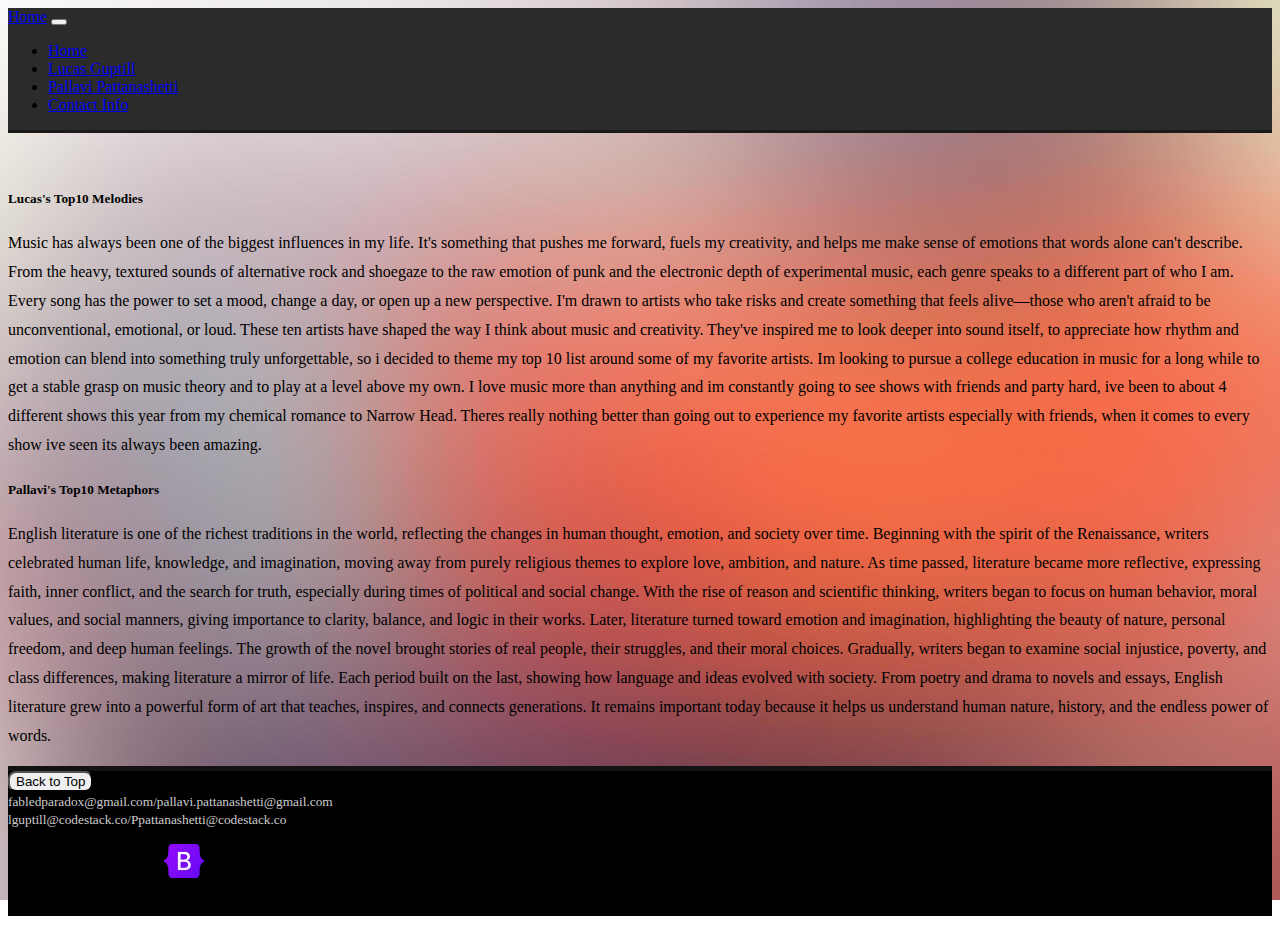
<file: index.html>
<!--Lucas Guptill/Pallavi Pattanashetti
10/29/2025
Top10
Creating simple about me project within figma and then putting it into html
-->

<!doctype html>
<html lang="en">

<head>
    <meta charset="utf-8">
    <meta name="viewport" content="width=device-width, initial-scale=1">
    <title>Top10Everything!</title>
    <link href="https://cdn.jsdelivr.net/npm/bootstrap@5.3.8/dist/css/bootstrap.min.css" rel="stylesheet"
        integrity="sha384-sRIl4kxILFvY47J16cr9ZwB07vP4J8+LH7qKQnuqkuIAvNWLzeN8tE5YBujZqJLB" crossorigin="anonymous">
    <link rel="stylesheet" href="./styles/styles.css">
</head>

<body>


    <nav class="navbar navbar-expand-lg navbar-dark custom-navbar"> <!--THIS IS ALL JUST OUR HEADER -->
        <div class="container">
            <a class="navbar-brand" href="index.html">Home</a>
            <button class="navbar-toggler" type="button" data-bs-toggle="collapse" data-bs-target="#navbarNav">
                <span class="navbar-toggler-icon"></span>
            </button>

            <div class="collapse navbar-collapse" id="navbarNav">
                <ul class="navbar-nav ms-auto">
                    <li class="nav-item">
                        <a class="nav-link" href="./index.html">Home</a> <!--THESE WILL LINK BETWEEN OUR PAGES-->
                    </li>
                    <li class="nav-item">
                        <a class="nav-link" href="./pages/Lucas Guptill.html">Lucas Guptill</a> <!--Lucas page-->
                    </li>
                    <li class="nav-item">
                        <a class="nav-link" href="./pages/Pallavi Pattanashetti.html">Pallavi
                            Pattanashetti</a><!--Pallavi Page-->
                    </li>
                    <li class="nav-item">
                        <a class="nav-link" href="./pages/Contact Info.html">Contact Info</a><!--Contact Page-->
                    </li>
                </ul>
            </div>
        </div>
    </nav>
    <br>
    <br>

   <main class="container my-5">
  <div class="row gx-5"> <!-- gx-5 adds horizontal spacing between columns -->
    <div class="col-md-6">
      <div class="card shadow p-4"> <!-- p-4 adds padding inside the card -->
        <div class="card-body">
          <h5 class="card-title fs-3 mb-3">Lucas's Top10 Melodies</h5> <!-- fs-3 increases title font size -->
          <p class="card-text fs-5" style="line-height: 1.8;">
           Music has always been one of the biggest influences in my life. It's something that pushes me forward,
        fuels my creativity, and helps me make sense of emotions that words alone can't describe. From the heavy,
        textured sounds of alternative rock and shoegaze to the raw emotion of punk and the electronic depth of
        experimental music, each genre speaks to a different part of who I am. Every song has the power to set a mood,
        change a day, or open up a new perspective. I'm drawn to artists who take risks and create something that feels alive—those who aren't afraid to be
        unconventional, emotional, or loud. These ten artists have shaped the way I think about music and creativity.
        They've inspired me to look deeper into sound itself, to appreciate how rhythm and emotion can blend into
        something truly unforgettable, so i decided to theme my top 10 list around some of my favorite artists. Im looking to pursue a college education
        in music for a long while to get a stable grasp on music theory and to play at a level above my own. I love music more than anything and im constantly
        going to see shows with friends and party hard, ive been to about 4 different shows this year from my chemical romance to Narrow Head.
        Theres really nothing better than going out to experience my favorite artists especially with friends, when it comes to every show
        ive seen its always been amazing.
        
          </p>
        </div>
      </div>
    </div>

    <div class="col-md-6">
      <div class="card shadow p-4">
        <div class="card-body">
          <h5 class="card-title fs-3 mb-3">Pallavi's Top10 Metaphors</h5>
          <p class="card-text fs-5" style="line-height: 1.8;">
            English literature is one of the richest traditions in the world, reflecting
            the changes in human thought, emotion, and society over time. Beginning with the spirit of the
            Renaissance, writers celebrated human life, knowledge, and imagination, moving away from purely
            religious themes to explore love, ambition, and nature. As time passed, literature became more
            reflective, expressing faith, inner conflict, and the search for truth, especially during times
            of political and social change. With the rise of reason and scientific thinking, writers began
            to focus on human behavior, moral values, and social manners, giving importance to clarity,
            balance, and logic in their works. Later, literature turned toward emotion and imagination,
            highlighting the beauty of nature, personal freedom, and deep human feelings. The growth of the
            novel brought stories of real people, their struggles, and their moral choices. Gradually,
            writers began to examine social injustice, poverty, and class differences, making literature a
            mirror of life. Each period built on the last, showing how language and ideas evolved with
            society. From poetry and drama to novels and essays, English literature grew into a powerful
            form of art that teaches, inspires, and connects generations. It remains important today because
            it helps us understand human nature, history, and the endless power of words.
          </p>
        </div>
      </div>
    </div>
  </div>
</main>







        <!--WE WILL CODE OUT OUR TEXT BOXES IN HERE AND DECORATE THEM WITH CSS!-->



        <!--the footer will always go to the bottom as long as its pushed down by the text boxes we'll add-->
        <footer class="footer mt-5 py-4 text-white"> <!--THIS IS ALL JUST OUR FOOTER!-->
            <div class="container">
                <div class="row align-items-center text-center text-md-start">
                    <!-- Left section -->
                    <div class="col-md-4 mb-3 mb-md-0">
                        <button onclick="scrollToTop()" class="btn btn-light fw-bold mb-2">Back to Top</button>
                        <div>
                            <small>fabledparadox@gmail.com/pallavi.pattanashetti@gmail.com</small><br>
                            <small>lguptill@codestack.co/Ppattanashetti@codestack.co</small>
                            <!--OUR EMAILS AT THE BOTTOM AT ALL TIMES-->
                        </div>
                    </div>

                    <!-- Middle section -->
                    <div class="col-md-4 mb-3 mb-md-0 d-flex flex-column align-items-center justify-content-center">
                        <p class="mb-0 d-flex align-items-center">
                            Coded using Bootstrap!
                            <img src="/images/bootstrap logo.png" alt="Bootstrap Logo" class="ms-2 footer-logo">
                        </p>
                    </div>

                    <!-- Right section -->
                    <div class="col-md-4 text-md-end">
                        <p class="mb-0">© 2025 Lucas Guptill/Pallavi Pattanashetti</p>
                    </div>
                </div>
            </div>
        </footer>
        <script src="./JAVA/scripts.js"></script>

        <!--dont touch anything below-->
        <script src="https://cdn.jsdelivr.net/npm/bootstrap@5.3.8/dist/js/bootstrap.bundle.min.js"
            integrity="sha384-FKyoEForCGlyvwx9Hj09JcYn3nv7wiPVlz7YYwJrWVcXK/BmnVDxM+D2scQbITxI"
            crossorigin="anonymous"></script>
</body>

</html>
</file>
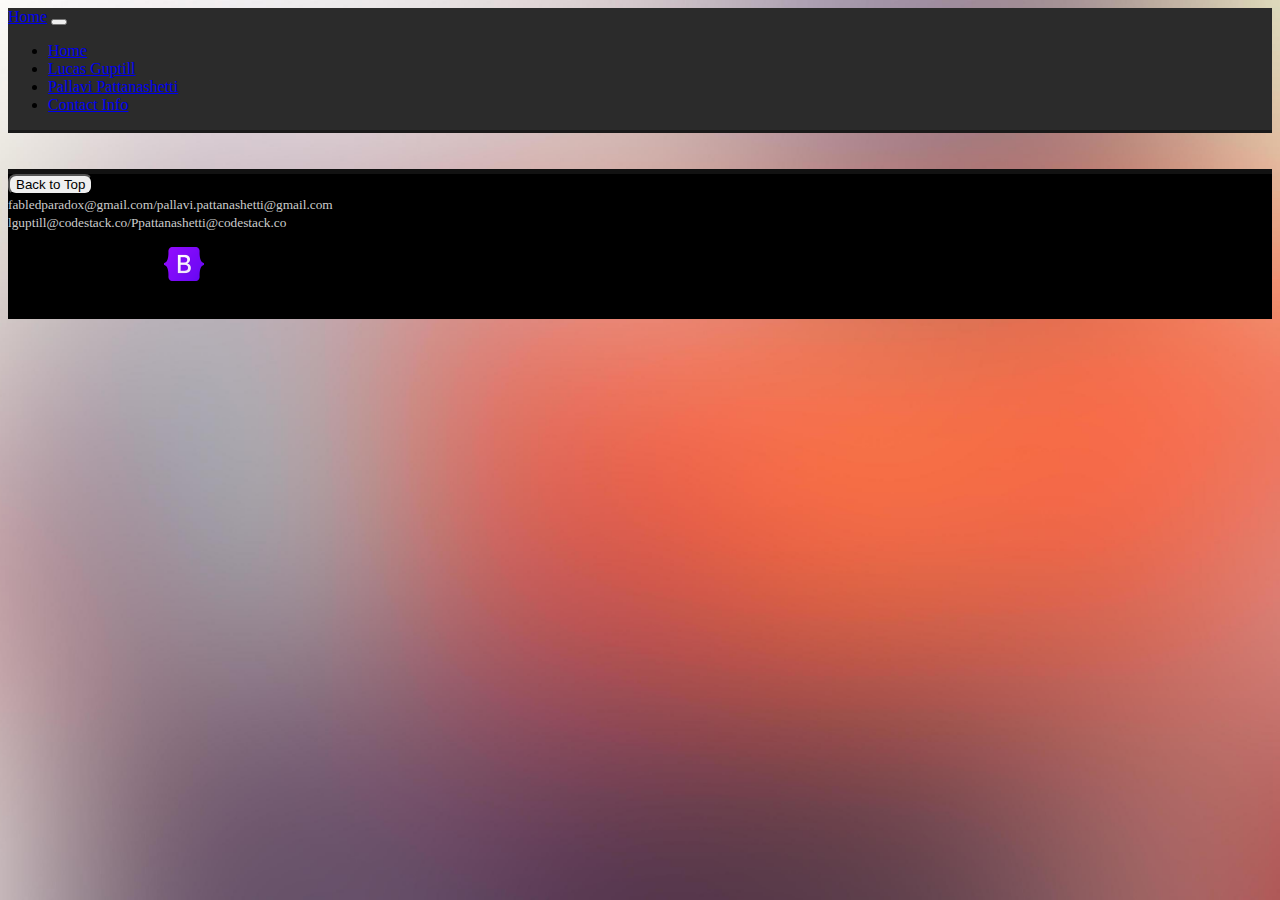
<file: Contact Info.html>
<!--Lucas Guptill/Pallavi Pattanashetti
10/29/2025
Top10
Creating simple about me project within figma and then putting it into html
-->

<!doctype html>
<html lang="en">
  <head>
    <meta charset="utf-8">
    <meta name="viewport" content="width=device-width, initial-scale=1">
    <title>Top10Everything!</title>
    <link href="https://cdn.jsdelivr.net/npm/bootstrap@5.3.8/dist/css/bootstrap.min.css" rel="stylesheet" integrity="sha384-sRIl4kxILFvY47J16cr9ZwB07vP4J8+LH7qKQnuqkuIAvNWLzeN8tE5YBujZqJLB" crossorigin="anonymous">
  <link rel="stylesheet" href="./styles/styles.css">
  </head>
  <body>
    

<nav class="navbar navbar-expand-lg navbar-dark custom-navbar"> <!--THIS IS ALL JUST OUR HEADER -->
  <div class="container">
    <a class="navbar-brand" href="index.html">Home</a>
    <button class="navbar-toggler" type="button" data-bs-toggle="collapse" data-bs-target="#navbarNav">
      <span class="navbar-toggler-icon"></span>
    </button>

    <div class="collapse navbar-collapse" id="navbarNav">
      <ul class="navbar-nav ms-auto">
        <li class="nav-item">
          <a class="nav-link" href="index.html">Home</a> <!--THESE WILL LINK BETWEEN OUR PAGES-->
        </li>
        <li class="nav-item">
          <a class="nav-link" href="./Lucas Guptill.html">Lucas Guptill</a> <!--Lucas page-->
        </li>
        <li class="nav-item">
          <a class="nav-link" href="/Pallavi Pattanashetti.html">Pallavi Pattanashetti</a><!--Pallavi Page-->
        </li>
        <li class="nav-item">
          <a class="nav-link" href="/Contact Info.html">Contact Info</a><!--Contact Page-->
        </li>
      </ul>
    </div>
  </div>
</nav>
<br>
<br>












<!--WE WILL CODE OUT OUR TEXT BOXES IN HERE AND DECORATE THEM WITH CSS!-->























<!--the footer will always go to the bottom as long as its pushed down by the text boxes we'll add-->
<footer class="footer mt-5 py-4 text-white">          <!--THIS IS ALL JUST OUR FOOTER!-->
  <div class="container">
    <div class="row align-items-center text-center text-md-start">
                                              <!-- Left section -->
      <div class="col-md-4 mb-3 mb-md-0">
        <button onclick="scrollToTop()" class="btn btn-light fw-bold mb-2">Back to Top</button>
        <div>
          <small>fabledparadox@gmail.com/pallavi.pattanashetti@gmail.com</small><br>
          <small>lguptill@codestack.co/Ppattanashetti@codestack.co</small> <!--OUR EMAILS AT THE BOTTOM AT ALL TIMES-->
        </div>
      </div>

                                      <!-- Middle section -->
     <div class="col-md-4 mb-3 mb-md-0 d-flex flex-column align-items-center justify-content-center">
  <p class="mb-0 d-flex align-items-center">
    Coded using Bootstrap!
    <img src="/images/bootstrap logo.png" alt="Bootstrap Logo" class="ms-2 footer-logo">
  </p>
</div>

                                        <!-- Right section -->
      <div class="col-md-4 text-md-end">
        <p class="mb-0">© 2025 Lucas Guptill/Pallavi Pattanashetti</p>
      </div>
    </div>
  </div>
</footer>
<script src="./JAVA/scripts.js"></script>

    <!--dont touch anything below-->
    <script src="https://cdn.jsdelivr.net/npm/bootstrap@5.3.8/dist/js/bootstrap.bundle.min.js" integrity="sha384-FKyoEForCGlyvwx9Hj09JcYn3nv7wiPVlz7YYwJrWVcXK/BmnVDxM+D2scQbITxI" crossorigin="anonymous"></script>
  </body>
</html>
</file>
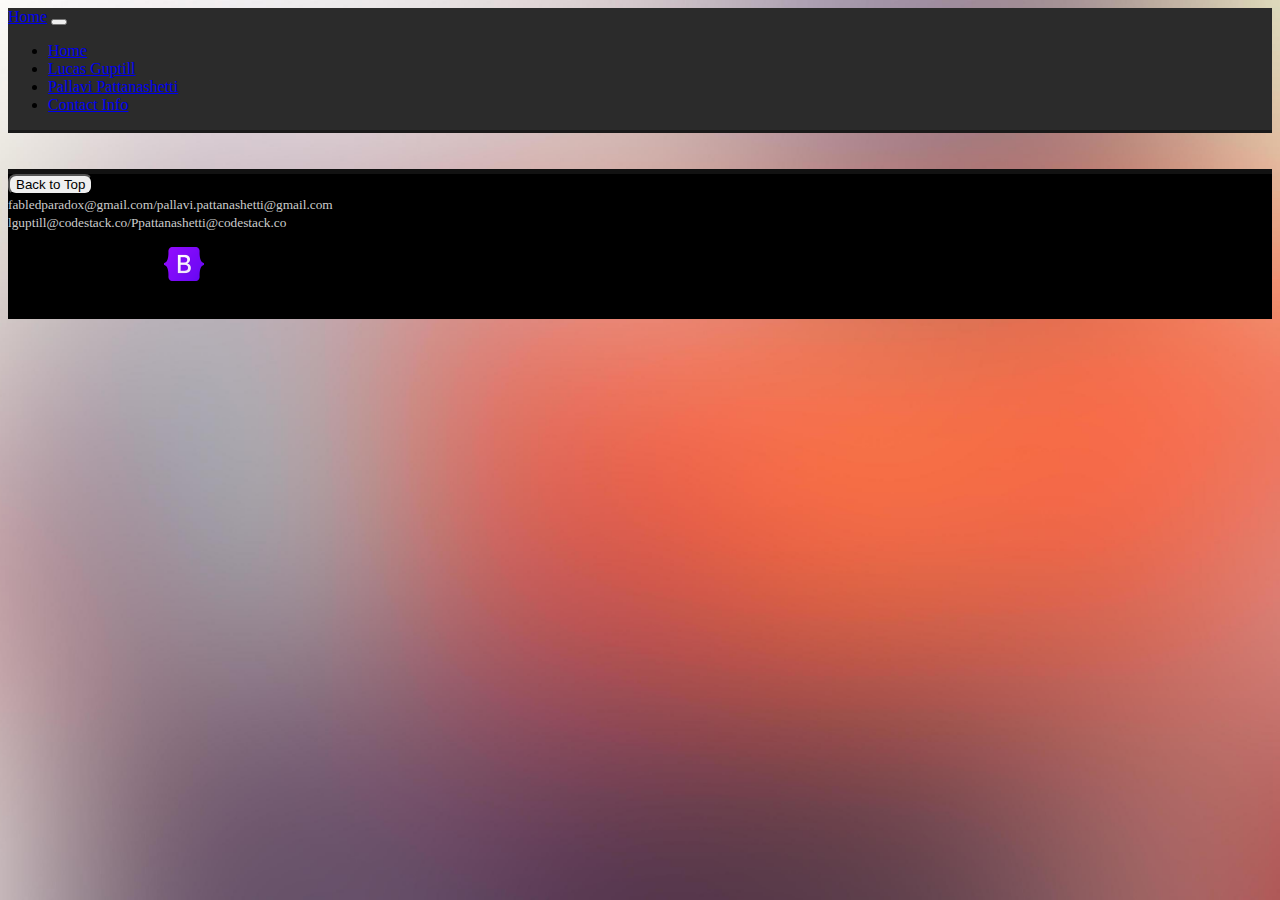
<file: Lucas Guptill.html>
<!--Lucas Guptill/Pallavi Pattanashetti
10/29/2025
Top10
Creating simple about me project within figma and then putting it into html
-->

<!doctype html>
<html lang="en">
  <head>
    <meta charset="utf-8">
    <meta name="viewport" content="width=device-width, initial-scale=1">
    <title>Top10Everything!</title>
    <link href="https://cdn.jsdelivr.net/npm/bootstrap@5.3.8/dist/css/bootstrap.min.css" rel="stylesheet" integrity="sha384-sRIl4kxILFvY47J16cr9ZwB07vP4J8+LH7qKQnuqkuIAvNWLzeN8tE5YBujZqJLB" crossorigin="anonymous">
  <link rel="stylesheet" href="./styles/styles.css">
  </head>
  <body>
    

<nav class="navbar navbar-expand-lg navbar-dark custom-navbar"> <!--THIS IS ALL JUST OUR HEADER -->
  <div class="container">
    <a class="navbar-brand" href="index.html">Home</a>
    <button class="navbar-toggler" type="button" data-bs-toggle="collapse" data-bs-target="#navbarNav">
      <span class="navbar-toggler-icon"></span>
    </button>

    <div class="collapse navbar-collapse" id="navbarNav">
      <ul class="navbar-nav ms-auto">
        <li class="nav-item">
          <a class="nav-link" href="index.html">Home</a> <!--THESE WILL LINK BETWEEN OUR PAGES-->
        </li>
        <li class="nav-item">
          <a class="nav-link" href="/Lucas Guptill.html">Lucas Guptill</a> <!--Lucas page-->
        </li>
        <li class="nav-item">
          <a class="nav-link" href="/Pallavi Pattanashetti.html">Pallavi Pattanashetti</a><!--Pallavi Page-->
        </li>
        <li class="nav-item">
          <a class="nav-link" href="/Contact Info.html">Contact Info</a><!--Contact Page-->
        </li>
      </ul>
    </div>
  </div>
</nav>
<br>
<br>












<!--WE WILL CODE OUT OUR TEXT BOXES IN HERE AND DECORATE THEM WITH CSS!-->























<!--the footer will always go to the bottom as long as its pushed down by the text boxes we'll add-->
<footer class="footer mt-5 py-4 text-white">          <!--THIS IS ALL JUST OUR FOOTER!-->
  <div class="container">
    <div class="row align-items-center text-center text-md-start">
                                              <!-- Left section -->
      <div class="col-md-4 mb-3 mb-md-0">
        <button onclick="scrollToTop()" class="btn btn-light fw-bold mb-2">Back to Top</button>
        <div>
          <small>fabledparadox@gmail.com/pallavi.pattanashetti@gmail.com</small><br>
          <small>lguptill@codestack.co/Ppattanashetti@codestack.co</small> <!--OUR EMAILS AT THE BOTTOM AT ALL TIMES-->
        </div>
      </div>

                                      <!-- Middle section -->
     <div class="col-md-4 mb-3 mb-md-0 d-flex flex-column align-items-center justify-content-center">
  <p class="mb-0 d-flex align-items-center">
    Coded using Bootstrap!
    <img src="/images/bootstrap logo.png" alt="Bootstrap Logo" class="ms-2 footer-logo">
  </p>
</div>

                                        <!-- Right section -->
      <div class="col-md-4 text-md-end">
        <p class="mb-0">© 2025 Lucas Guptill/Pallavi Pattanashetti</p>
      </div>
    </div>
  </div>
</footer>
<script src="./JAVA/scripts.js"></script>

    <!--dont touch anything below-->
    <script src="https://cdn.jsdelivr.net/npm/bootstrap@5.3.8/dist/js/bootstrap.bundle.min.js" integrity="sha384-FKyoEForCGlyvwx9Hj09JcYn3nv7wiPVlz7YYwJrWVcXK/BmnVDxM+D2scQbITxI" crossorigin="anonymous"></script>
  </body>
</html>
</file>
<file: styles/styles.css>
body { /* Background Image*/
  background-image: url('/images/realistic-gradient-color-bokeh-glass-effect-blurshop-background-image-free-photo.jpg');
  background-size: cover;          
  background-position: center;     
  background-attachment: fixed;                           
}

.footer {
  background-color: black;      
  border-top: 5px solid #121212;  
}

.footer small {
  color: #ccc;              /*TO SEE OUR EMAILS & OTHER TEXT IN THE FOOTER*/               
}

.footer .btn {
  border-radius: 8px;
}
.footer-logo {
  width: 40px;
  height: 34px;
}

                                /*coloring for nav bar*/
.custom-navbar {
  background-color: #2b2b2b;  
  border-bottom: 3px solid #1a1a1a;  
}
</file>
